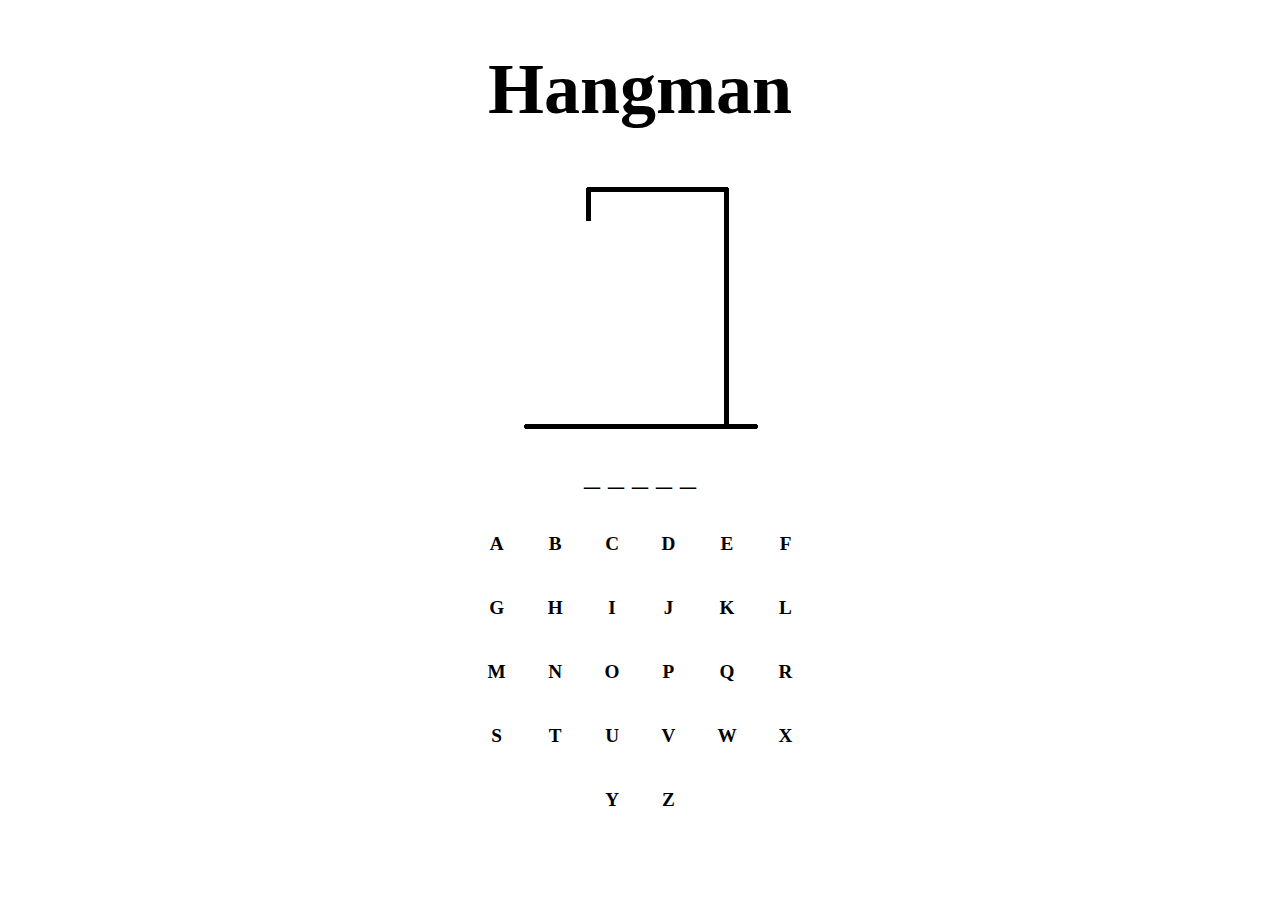
<file: hangman.html>
<!DOCTYPE html>
<html>
<head>
<title>Hangman</title>
<script src="jquery-1.11.1.min.js"></script>
<script src="hangman_functions.js"></script>
<script src="hangman_main.js"></script>
<link rel="stylesheet" type="text/css" href="hangman_style.css"/>
</head>
<body>
<h1 align="center" style="font-size: 450%;">Hangman</h1>
<img src="hang0.png"></img>
<h2 id="winner">You Win!</h2>
<h2 id="loser">You Lose!</h2>
<br id="ether">
<div id="theword"></div>
<br>
<table align="center">
	<tr>
		<td id="a"> A </td>
		<td id="b"> B </td>
		<td id="c"> C </td>
		<td id="d"> D </dt>
		<td id="e"> E </td>
		<td id="f"> F </td>
	</tr>
	<tr>

		<td id="g"> G </td>
		<td id="h"> H </td>
		<td id="i"> I </td>
		<td id="j"> J </td>
		<td id="k"> K </td>
		<td id="l"> L </td>
	</tr>
	<tr>
		<td id="m"> M </td>
		<td id="n"> N </td>
		<td id="o"> O </td>
		<td id="p"> P </td>
		<td id="q"> Q </td>
		<td id="r"> R </td>
	</tr>
	<tr>
		<td id="s"> S </td>
		<td id="t"> T </td>
		<td id="u"> U </td>
		<td id="v"> V </td>
		<td id="w"> W </td>
		<td id="x"> X </td>
	</tr>
	<tr>
		<td> </td>
		<td> </td>
		<td id="y"> Y </td>
		<td id="z"> Z </td>
	</tr>
</table>
<div align="center">
<button id="reset">New Word</button>
</div>
</body>
</html>
</file>
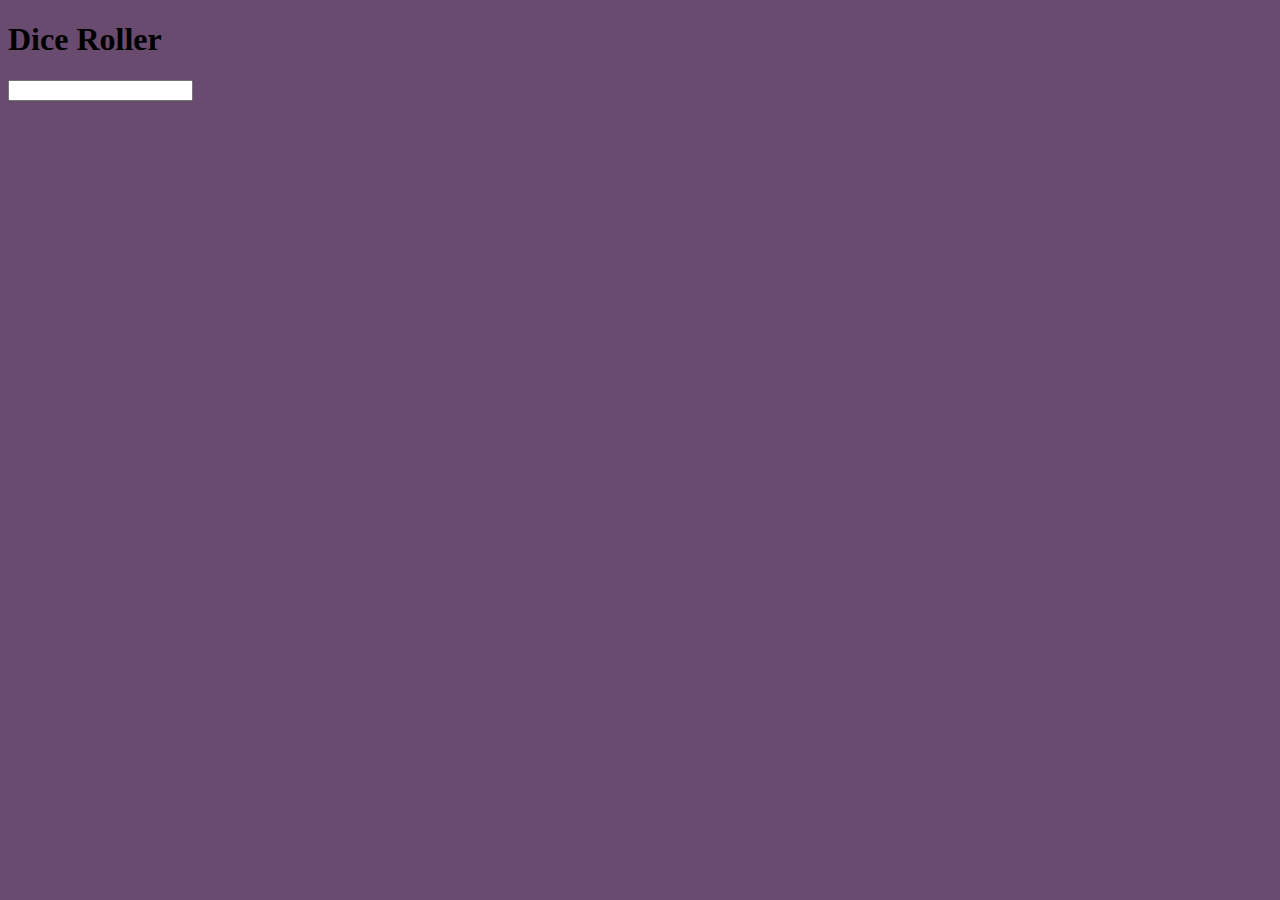
<file: dice_roller/diceroller.html>
<!DOCTYPE html>
<html>
	<head>
		<title>Dice Roller</title>

		<link rel="stylesheet" type="text/css" href="main.css">

		<script type="text/javascript" src="../jquery-2.1.4.min.js"></script>
		<script type="text/javascript" src="dice_roller.js"></script>
	</head>

	<body>
	
		<h1>Dice Roller</h1>

		<input type="text" name="dice">

	</body>
</html>
</file>
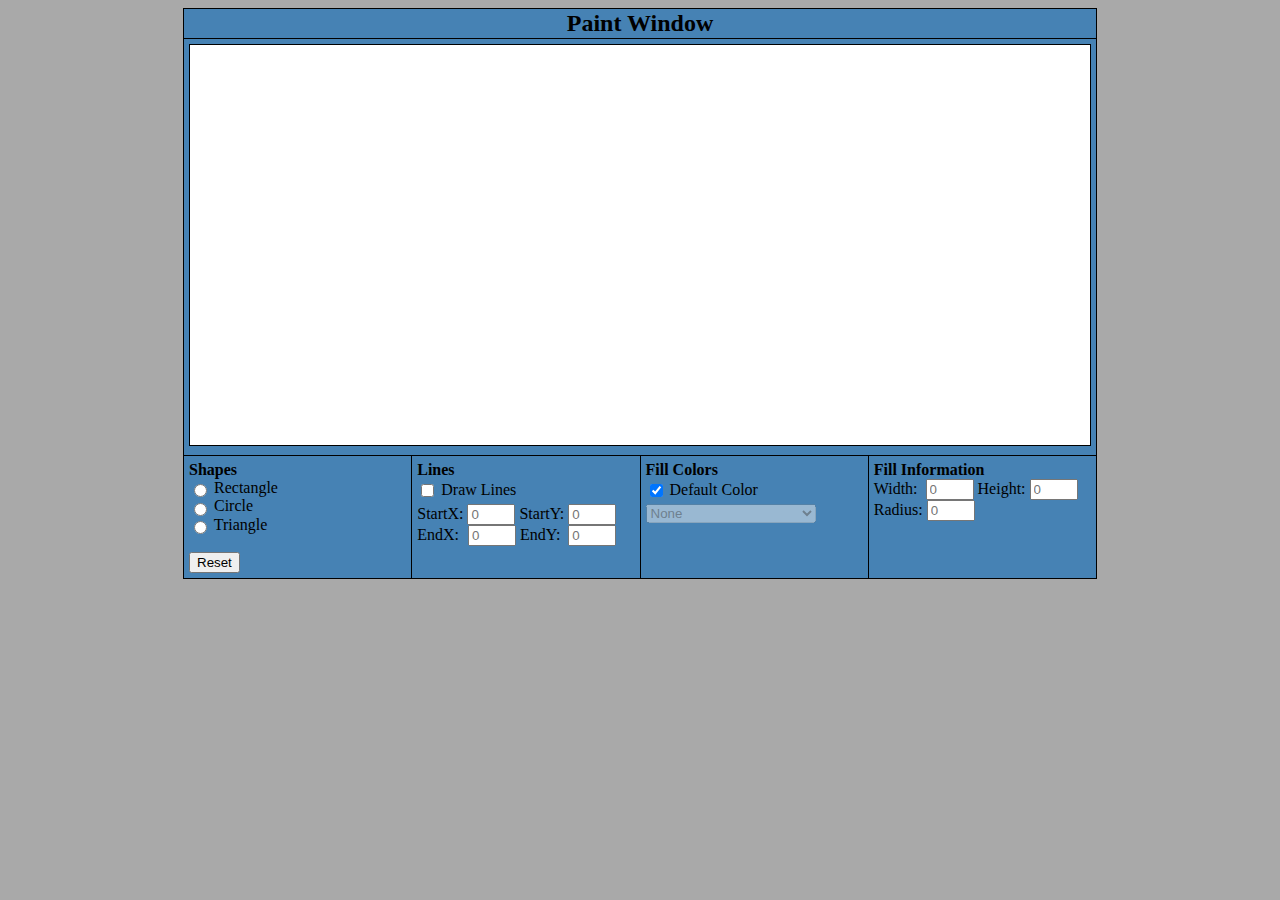
<file: paint/paint.html>
<!DOCTYPE html>
<html>
	<head>
		<title>Index Page.</title>
		<script src="jquery-1.11.1.min.js"></script>
		<script src="main.js"></script>
		<link rel="stylesheet" href="style.css">
	</head>
	<body>
		<table width="900">
			<tr>
				<th colspan="4">Paint Window</th>
			<tr>
				<td id="world_window" colspan="4">
					<canvas id="world" width="900" height="400"></canvas>
				</td>
			</tr>
			<tr>
				<td id="shapes" width="20%">
					<b>Shapes</b>
					<form>
					<input type="radio" name="shape" value="rect"> 
						Rectangle
					</input>
					<br>
					<input type="radio" name="shape" value="circle">
						Circle
					</input>
					<br>
					<input type="radio" name="shape" value="triangle">
						Triangle
					</input>
					</form>
					<br>
					<button id="reset">Reset</button>
				</td>
				<td id="lines" width="20%">
					<b>Lines</b>
					<form>
					<input type="checkbox" name="draw" value="line">
						Draw Lines
					</input>
					<br>
					<label>StartX:</label>
					<input id="startX" readonly type="number" placeholder="0"></input>
					<label>StartY:</label>
					<input id="startY" readonly type="number" placeholder="0"></input>
					<br>
					<label>EndX:</label>
					<input id="endX" readonly type="number" placeholder="0"></input>
					<label>EndY:</label>
					<input id="endY" readonly type="number" placeholder="0"></input>
					</form>
				</td>
				<td id="colors" width="20%">
					<b>Fill Colors</b>
					<br>
					<form>
					<input type="checkbox" name="default" checked="true" value="color_default"> 
						Default Color
					</input>
					<br>
					<select disabled id="color">
						<option value="none">None</option>
						<option value="red">Red</option>
						<option value="blue">Blue</option>
						<option value="green">Green</option>
						<option value="yellow">Yellow</option>
						<option value="orange">Orange</option>
						<option value="black">Black</option>
						<option value="white">White</option>
					</select>
					</input>
					</form>
				</td>
				<td id="info" width="20%">
					<b>Fill Information</b>
					<br>
					<form>
					<label>Width:</label>
					<input id="width" type="number" placeholder="0"></input>
					<label>Height:</label>
					<input id="height" type="number" placeholder="0"></input>
					<br>
					<label>Radius:</label>
					<input id="radius" type="number" placeholder="0"></script>
					</form>
				</td>
			</tr>
		</table>
	</body>
</html>
</file>
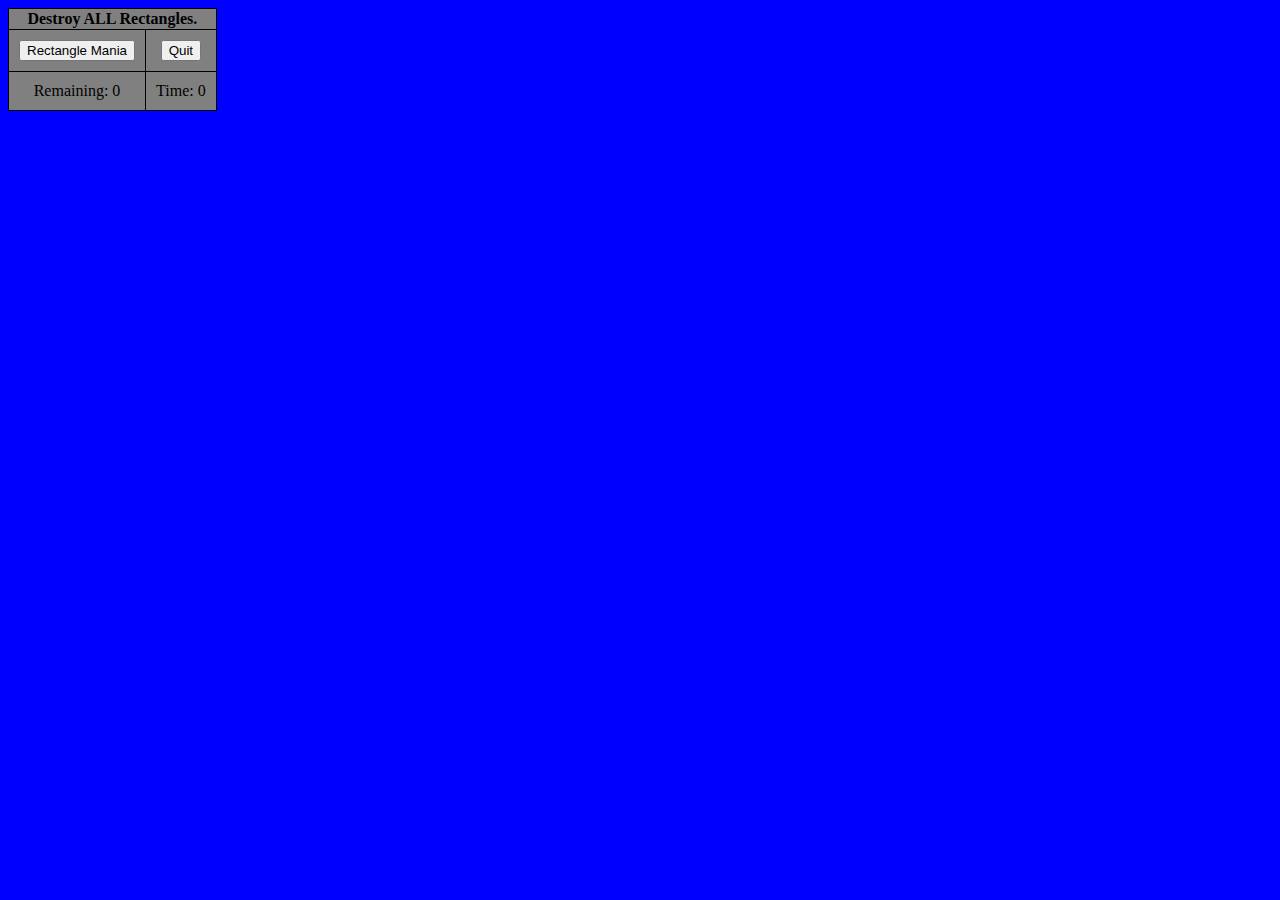
<file: rectangle_game/rectangle_game.html>
<!DOCTYPE html>
<html>
<head>
<title>Destroy ALL Rectangles</title>
<script src="jquery-1.11.1.min.js"></script>
<script src="rects.js"></script>
<script src="main.js"></script>
<link rel="stylesheet" type="text/css" href="style.css">
</head>
<body>
<table>
	<tr>
		<th colspan="2"> Destroy ALL Rectangles.</th>
	</tr>
	<tr>
		<td>
			<button id="timed">Rectangle Mania</button>
		</td>
		<td>
			<button id="quit">Quit</button>
		</td>
	</tr>
	<tr>
		<td id="count">Remaining: 0</td>
		<td id="rem_time">Time: 0</td>
	</tr>
</table>
<div id="winner">You Win!</div>
<div id="loser">You Lose!</div>
</body>
</html>
</file>
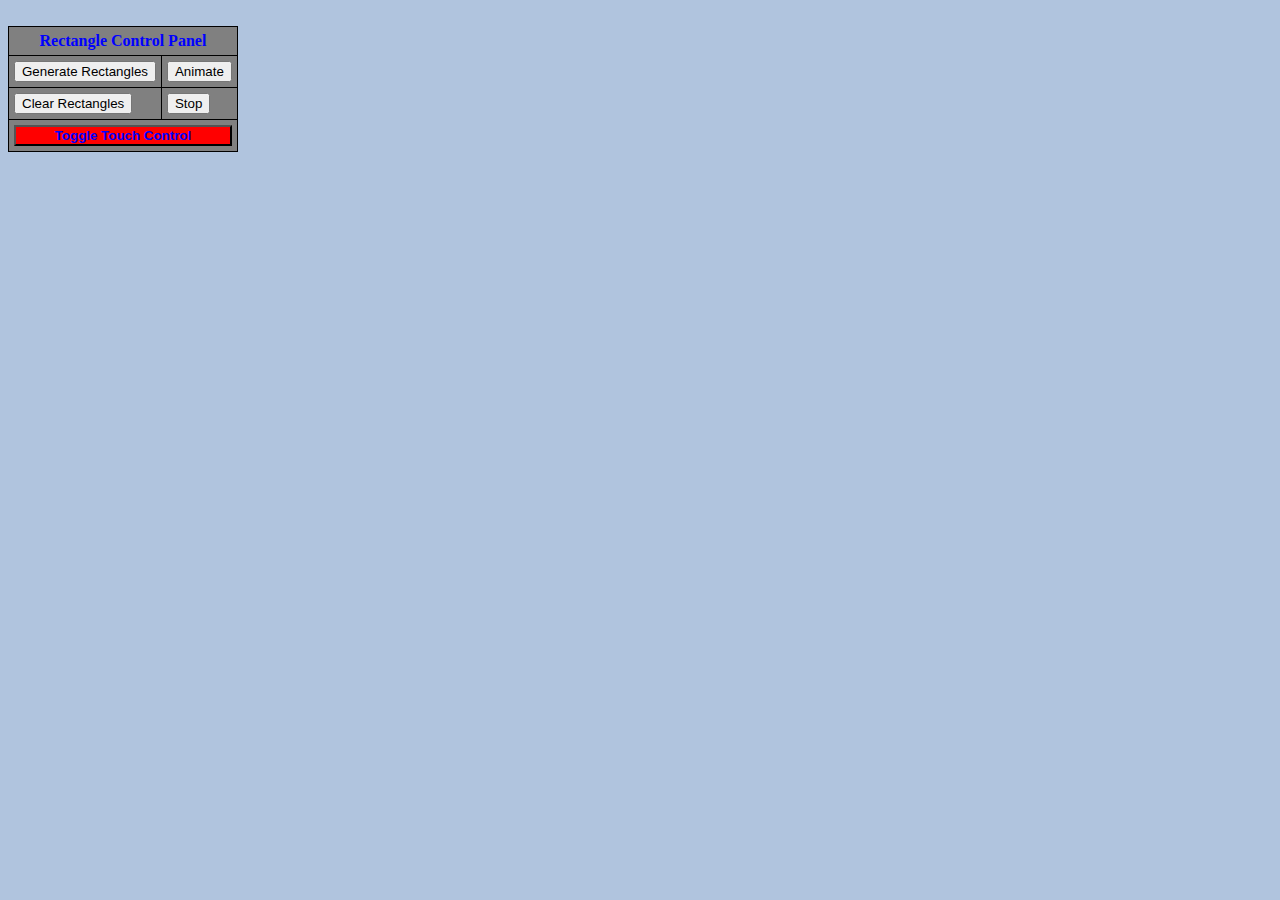
<file: rectangles/rectangle.html>
<!DOCTYPE html>
<html>
<head>
<title>Rectangles!</title>
<script src="jquery-1.11.1.min.js"></script>
<script src="rectangle_main.js"></script>
<script src="rects.js"></script>
<link rel="stylesheet" type="text/css" href="rectangle_style.css">
</head>
<body>
<div id="test"></div>
<br>
<table>
	<tr>
		<th id="top" colspan="2">Rectangle Control Panel</th>
	</tr>
	<tr>
		<td>
			<button id="generate">Generate Rectangles</button>
		</td>
		<td>
			<button id="animate">Animate</button>
		</td>
	</tr>
	<tr>
		<td>
			<button id="clear">Clear Rectangles</button>
		</td>
		<td>
			<button id="stop">Stop</button>
		</td>
	</tr>
	<tr>
		<td align="center" colspan="2"> 
			<button id="touch">Toggle Touch Control</button>
		</td>
	</tr>
</table>
</body>
</html>
</file>
<file: hangman_style.css>
table {
	border-color: white;
	text-align: center;
	vertical-align: center;
}
td {
	padding: 20px;
	font-weight: bold;
	font-size: 120%;
}
button {
	background-color: black;
	color: white;
	font-size: 80%;
}
img {
	display: block;
	margin-left: auto;
	margin-right: auto;
}
div {
	text-align: center;
	font-size: 200%;
}
h2 {
	text-align: center;
	font-size: 250%;
}
</file>
<file: dice_roller/main.css>
body {
	background-color: #684B6E;
}

input {
	display: block;
}

h3 {
	display: inline;
}

.d4 {
	display: inline-block;
	padding-right: 10px;
	padding-left: 10px;
}

.d6 {
	display: inline-block;
	padding-right: 10px;
	padding-left: 10px;
}

.d8 {
	display: inline-block;
	padding-right: 10px;
	padding-left: 10px;
}

.d10 {
	display: inline-block;
	padding-right: 10px;
	padding-left: 10px;
}

.d12 {
	display: inline-block;
	padding-right: 10px;
	padding-left: 10px;
}

.d20 {
	display: inline-block;
	padding-right: 10px;
	padding-left: 10px;
}

.d100 {
	display: inline-block;
	padding-right: 10px;
	padding-left: 10px;
}
</file>
<file: paint/style.css>
body {
	background-color: darkgrey;
}

canvas {
	border: 1px solid black;
	background-color: white;
}

table, tr, td { 
	text-align: center;
	border: 1px solid black;
	border-collapse: collapse;
	background-color: steelblue;
	margin-left: auto;
	margin-right: auto;
	padding: 5px;
}

th {
	font-size: 150%;
}

input[type='radio']{
	vertical-align: middle;	
}

 input[type='checkbox'] {
	margin-top: 5px;
	margin-bottom: 7px;
	vertical-align: middle;
}

#shapes, #info, #colors, #lines
{
	text-align: left;
	margin-left: initial;
	margin-right: initial;
	vertical-align: top;
}

input[type=number] {
	width: 40px;
}

#endX {
	margin-left: 5px;
}

#endY {
	margin-left: 4px;
}

select {
	width: 170px;
}

#width {
	margin-left: 4px;
}
</file>
<file: rectangle_game/style.css>
body {
	background-color: blue;
}

#winner, #loser {
	position: absolute;
	left: 565px;
	top: 350px;
	color: red;
	font-weight: bold;
	font-size: 450%;
}

table, tr, td {
	border: 1px solid black;
	background-color: grey;
	border-collapse: collapse;
	text-align: center;
}

td { 
	padding: 10px;
}
</file>
<file: rectangles/rectangle_style.css>
body {
	background-color: LightSteelBlue;
}

table, td, tr, th {
	border: 1px solid black;
	border-collapse: collapse;
	padding: 5px;
	background-color: grey;
	color: blue;
}

#touch {
	background-color: red;
	width: 100%;
	height: 120%;
	color: blue;
	font-weight: bold;
}
</file>
